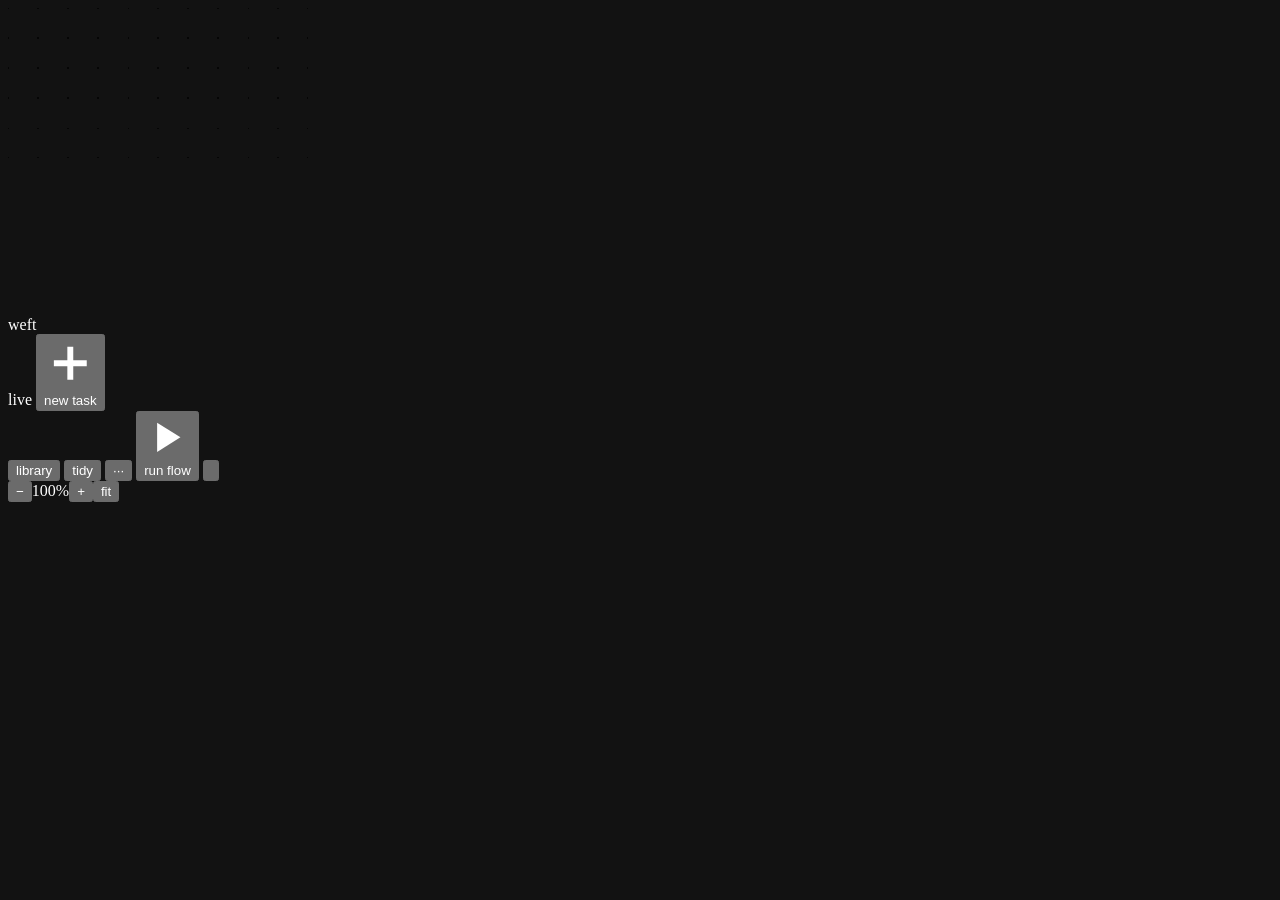
<file: web/index.html>
<!doctype html>
<html lang="en">
<head>
<meta charset="utf-8">
<meta name="viewport" content="width=device-width, initial-scale=1">
<meta name="color-scheme" content="dark">
<meta name="weft-build" content="__BUILD__">
<title>weft</title>
<link rel="icon" href="data:image/svg+xml,%3Csvg xmlns='http://www.w3.org/2000/svg' viewBox='0 0 32 32'%3E%3Cdefs%3E%3ClinearGradient id='warp' x1='0' y1='0' x2='0' y2='1'%3E%3Cstop offset='0' stop-color='%236f84a3'/%3E%3Cstop offset='1' stop-color='%233d5370'/%3E%3C/linearGradient%3E%3ClinearGradient id='weft' x1='0' y1='0' x2='1' y2='1'%3E%3Cstop offset='0' stop-color='%239bdcff'/%3E%3Cstop offset='1' stop-color='%235cc8ff'/%3E%3C/linearGradient%3E%3C/defs%3E%3Crect width='32' height='32' rx='7' fill='%2304060a'/%3E%3Crect x='10.5' y='3' width='3' height='26' rx='1.5' fill='url(%23warp)'/%3E%3Crect x='18.5' y='3' width='3' height='26' rx='1.5' fill='url(%23warp)'/%3E%3Cpath d='M4 8H24A4 4 0 0 1 24 16H7A4 4 0 0 0 7 24H24' fill='none' stroke='%2304060a' stroke-width='7.2' stroke-linecap='round' stroke-linejoin='round'/%3E%3Cpath d='M4 8H24A4 4 0 0 1 24 16H7A4 4 0 0 0 7 24H24' fill='none' stroke='url(%23weft)' stroke-width='4' stroke-linecap='round' stroke-linejoin='round'/%3E%3Crect x='16.9' y='5.5' width='6.2' height='5' fill='%2304060a'/%3E%3Crect x='18.5' y='3.9' width='3' height='8.2' fill='url(%23warp)'/%3E%3Crect x='8.9' y='13.5' width='6.2' height='5' fill='%2304060a'/%3E%3Crect x='10.5' y='11.9' width='3' height='8.2' fill='url(%23warp)'/%3E%3Crect x='16.9' y='21.5' width='6.2' height='5' fill='%2304060a'/%3E%3Crect x='18.5' y='19.9' width='3' height='8.2' fill='url(%23warp)'/%3E%3Cpath d='M27 20.2L30.8 24L27 27.8L23.2 24Z' fill='%2304060a' stroke='%235cc8ff' stroke-width='2.2' stroke-linejoin='round'/%3E%3C/svg%3E">
<style>
/*__CSS__*/
</style>
</head>
<body>
<div id="app">
  <svg id="grid" aria-hidden="true"><defs>
    <pattern id="pat" width="120" height="120" patternUnits="userSpaceOnUse">
      <circle class="dot" cx="0" cy="0" r="1"/><circle class="dot" cx="30" cy="0" r="1"/><circle class="dot" cx="60" cy="0" r="1"/><circle class="dot" cx="90" cy="0" r="1"/>
      <circle class="dot" cx="0" cy="30" r="1"/><circle class="dot" cx="30" cy="30" r="1"/><circle class="dot" cx="60" cy="30" r="1"/><circle class="dot" cx="90" cy="30" r="1"/>
      <circle class="dot" cx="0" cy="60" r="1"/><circle class="dot" cx="30" cy="60" r="1"/><circle class="dot" cx="60" cy="60" r="1"/><circle class="dot" cx="90" cy="60" r="1"/>
      <circle class="dot" cx="0" cy="90" r="1"/><circle class="dot" cx="30" cy="90" r="1"/><circle class="dot" cx="60" cy="90" r="1"/><circle class="dot" cx="90" cy="90" r="1"/>
      <path class="plus" d="M-5 0H5M0 -5V5"/>
    </pattern></defs><rect width="100%" height="100%" fill="url(#pat)"/></svg>
  <div id="canvas">
    <div id="world">
      <svg id="edges"><g id="handG"></g><g id="edgeG"></g><g id="juncG"></g><g id="beadG"></g><path id="rubber"/></svg>
      <div id="ghost"></div>
      <div id="nodes"></div>
      <div id="edgebar" hidden></div>
    </div>
  </div>

  <header id="top">
    <div class="brand"><span class="word">weft</span><span class="proj" id="projName"></span></div>
    <div id="tick"></div>
    <div id="etaTop" hidden title="when the last agent says it will be done"><span class="el">ETA</span><b class="et">0:00</b><span class="en"></span></div>
    <div class="acts">
      <span class="live-dot" id="liveDot">live</span>
      <button class="btn" id="bNew" title="Start a task (N)"><svg viewBox="0 0 16 16" fill="none" stroke="currentColor" stroke-width="1.8"><path d="M8 3v10M3 8h10"/></svg>new task</button>
      <div id="nets" aria-label="Networks you use most"></div>
      <button class="btn dim" id="bLib" title="Networks, standard prompts and addenda">library</button>
      <button class="btn dim" id="bTidy" title="Line the cards up: flows left to right, linked cards level, no crossed links (T)">tidy</button>
      <button class="btn dim" id="bMore" aria-label="More">&middot;&middot;&middot;</button>
      <button class="btn pri" id="bRun" title="Reset progress and send the prompt of every starting agent"><svg viewBox="0 0 16 16" fill="currentColor"><path d="M4.5 3v10l8-5z"/></svg>run flow</button>
      <button class="btn dim" id="bQuit" title="Quit weft (Q)" aria-label="Quit"><svg viewBox="0 0 16 16" fill="none" stroke="currentColor" stroke-width="1.8" stroke-linecap="square"><path d="M8 2v6M4.6 4.4a5 5 0 1 0 6.8 0"/></svg></button>
    </div>
  </header>
  <div id="tray"></div>
  <div id="arch" hidden></div>
  <div id="gtree" hidden></div>
  <div id="zoom"><button class="btn dim" id="zOut" aria-label="Zoom out">&minus;</button><span class="pct" id="zPct">100%</span><button class="btn dim" id="zIn" aria-label="Zoom in">+</button><button class="btn dim" id="zFit" title="Fit everything (F)">fit</button></div>

  <div id="empty" class="chamf" hidden>
    <h2>no agents yet</h2>
    <p>Each agent is a terminal session in tmux. Link their results and they run as a flow.</p>
    <span class="ln"><b>N</b>press N for a new task: agent, model, prompt, go</span>
    <span class="ln"><b>&gt;_</b>or type below and press ctrl+enter to start an agent</span>
    <span class="ln"><b>2&times;</b>double-click the canvas to place one right there</span>
    <span class="ln"><b>&#8605;</b>drag a network from the top bar: build &rarr; screenshot &rarr; ship, review &amp; fix, &hellip;</span>
    <span class="ln"><b>&#9671;</b>click or drag a node's diamond to hand its result on</span>
    <span class="ln"><b>&#8942;</b>right-click anything for what it can do</span>
    <div class="row"><button class="btn pri" id="bStarter">load a starter flow</button></div>
  </div>

  <div id="pad" hidden role="dialog" aria-label="New task"></div>
  <div id="dock"><div id="qpanel" hidden></div><div id="where"></div><div id="omniw"><div id="omni" class="chamf"></div></div></div>
  <div id="fly" class="chamf" hidden></div>
  <div id="nextbar" class="chamf" hidden></div>
  <div id="netbox" class="chamf" hidden role="dialog" aria-label="Start a network"></div>
  <div id="shotbox" hidden></div>
  <div id="reader" hidden role="dialog" aria-label="Result"></div>
  <div id="focus" hidden></div>
  <div id="modal" hidden></div>
  <div id="bye" hidden></div>
  <div id="toasts"></div>
  <div id="banner" hidden>offline &mdash; reconnecting&hellip;</div>
</div>

<script>
/*__JS__*/
</script>
</body>
</html>
</file>
